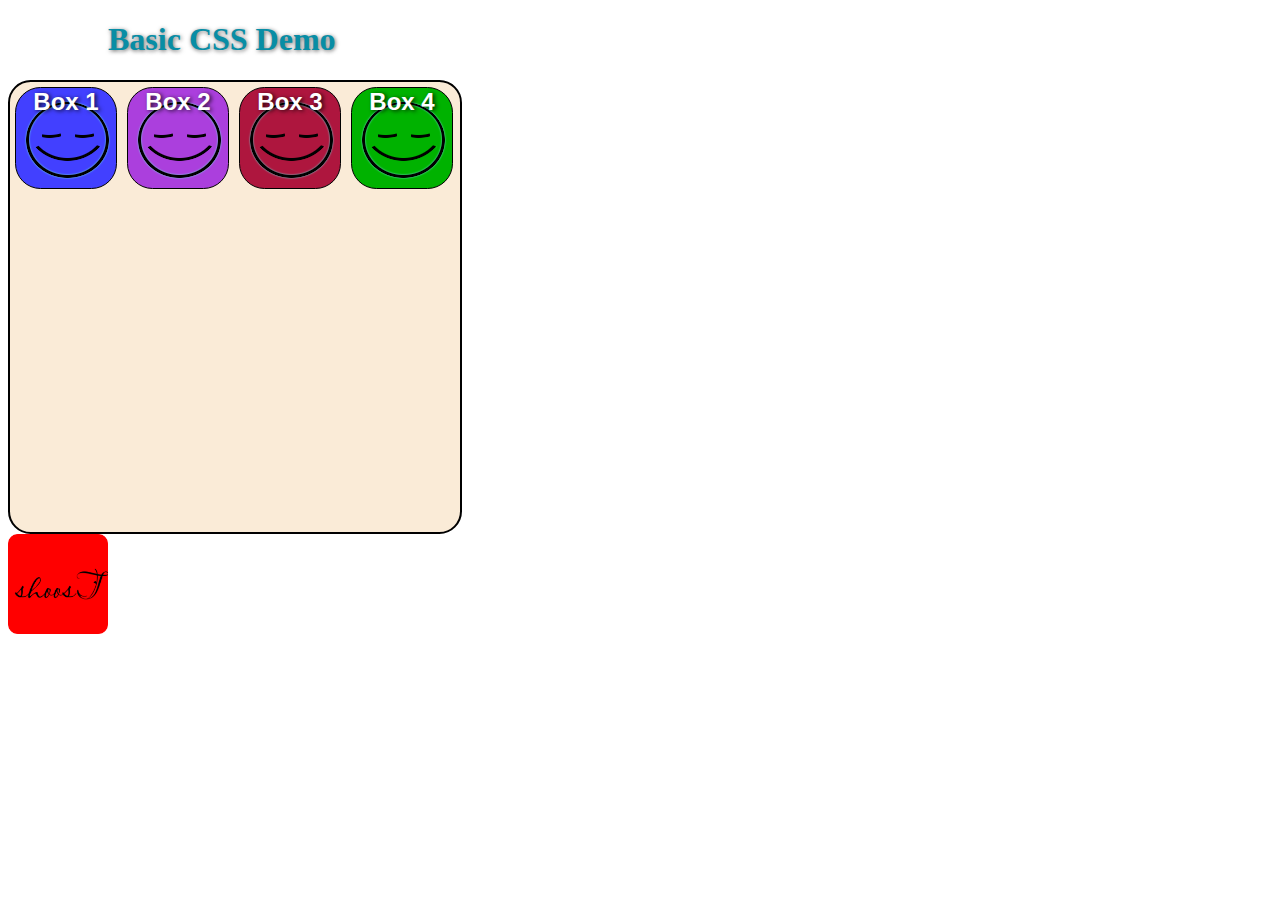
<file: basic_css_demo_1.html>
<!DOCTYPE html>
<html lang="en">
    <head>
        <meta charset="utf-8">
        <title> Basic HTML Template</title>
        <link rel="stylesheet" href="./css/basic_style.css">
    </head>
    <body>
        <div>
            <h1>Basic CSS Demo</h1>
        </div>

        <div class="container">
            <div class="squares">
                <p>Box 1</p>
            </div>
            <div class="squares">
                <p>Box 2</p>
            </div>

            <div class="squares">
                <p>Box 3</p>
            </div>
            <div class="squares">
                <p>Box 4</p>
            </div>
        </div>
    </body>
    <footer>
        <img src="./images/icons/icon_3.png" height="100" width="100">
</html>
</file>
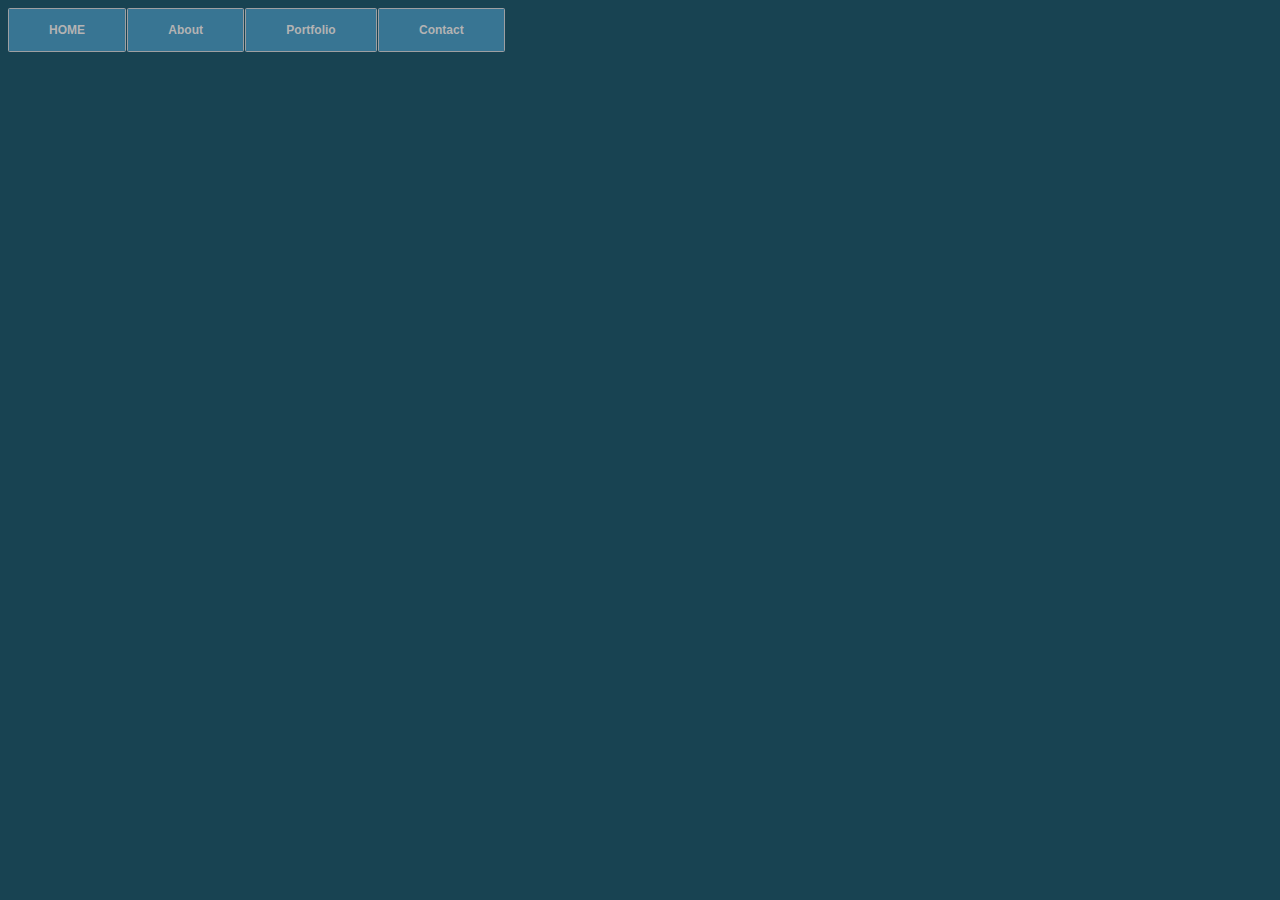
<file: menu.html>
<!DOCTYPE html>
<html lang="en">
    <head>
        <meta charset="utf-8">
        <title>CSS Drop-Down Menu Demo</title>
        <link rel="stylesheet" href="./css/basic_styles.css">
    </head>
    <body>

        <div class="wrap">
            <div class="menu-container">
                <ul class="menu">
                    <li>HOME</li>
                    <li>About</li>
                    <li>Portfolio
                        <ul class="submenu">
                            <li>Page 1</li>
                            <li>Page 2</li>
                            <li>Page 3</li>
                            <li>Page 4</li>
                        </ul>
                    </li>
                    <li>Contact</li>
                </ul>
            </div>
        </div>

        
    </body>
</html>
</file>
<file: css/basic_style.css>
body {
    background-color: #fff;
}

h1 {
    color: rgba(8,141,165,1);
    margin-left: 100px;
    text-shadow: 1px .5px 4px rgba(0,0,0, 0.6);
}

.container {
    width: 450px;
    height: 450px;
    background-color: #faebd7;
    border: 2px solid black;
    border-radius: 5% 5% 5% 5%;
}

/*----------------------------------
    SELECT ALL SQUARES IN THE ARRAY
-----------------------------------*/
.container .squares:nth-child(-n+4) {
    background-image: url("../images/icons/icon_1.png");
    color: #fff;
    float: left;
    width: 100px;
    height: 100px;
    margin: 5px;
    border: 1px solid black;
    border-radius: 25%;
    cursor: pointer;
    transition-property: ;
    transition-duration: ;
    transition-delay: ;
    transition: transform .5s ease-in-out;
}

/*-----------------------------------------------
    SELECT ALL SQUARES PARAGRAPHS IN THE ARRAY
-----------------------------------------------*/

.squares:nth-child(-n+4) p{
    font-family: "Helvetica Neue", Helvetica, Arial, sans-serif;
    font-size: 1.5em;
    font-weight: 900;
    text-align: center;
    margin: 0;
    text-shadow: 2px 1px 4px rgba(0, 0, 0,  0.8);
}

/*----------------------------------------------------------------
     INDIVIDUALLY SELECT A SQUARE IN THE ARRAY
-----------------------------------------------------------------*/
.squares:nth-child(1){
    background: #4240ff;
}

.squares:nth-child(2){
    background: #ab3fdd;
}

.squares:nth-child(3){
    background: #ae163e;
}

.squares:nth-child(4){
    background: #00b200;
}

/*---------------------------------------------------------------
    HOVER, TRANSLATE & TRANSFORM EFFECTS
---------------------------------------------------------------*/
.container .squares:nth-child(-n+4):hover{
    background-image: url("../images/icons/icons_2.png");
    transform: scale(.5);
    animation-name: race;
    animation-duration: 2.5s;
    animation-iteration-count: infinite;
    animation-timing-function: cubic-bezier(2.5, .2, .3, 2);
}

.squares:nth-child(1):hover {
    background: #13b4ff;
}
.squares:nth-child(2):hover {
    background: #d861af;
}

.squares:nth-child(3):hover {
    background: #81205f;
}

.squares:nth-child(4):hover{
    background: #77b800;
}

.button:hover {
    background-color: #33fb14;
    color: #fff;
    cursor: pointer;
}

/*-----------------------------------------------
    ANIMATION EFFECT
-----------------------------------------------*/
@keyframes race {
    0%, 100% {
        transform: translateY(0px);
        background-image: url("../images/icons/icons_2.png")
    }
    50% {
        transform: translateY(300px);
    }
}
</file>
<file: css/basic_styles.css>
body {
    background: #184352;
}
.wrap {
    top: 0;
    left: 0;
    height: auto;
    width: 100%;
}

.menu-conatiner {
    top: 0;
    left: 0;
    /*To the top edge of the screen*/
    position: absolute;
    width: 100%;
    background-color: #184352;
}

.menu {
    font: bold 12px/18px sans-serif;
    text-align: center;
    display: inline;
    margin: 0;
    padding: 0;
    list-style: none;
}

.menu li {
    color: #B3B3B3;
    display: inline-block;
    margin-right: -2px;
    position: relative;
    padding: 12px 40px;
    border: 1px solid #9D9FA2;
    border-radius: 1.5px;
    background-color: #387593;
    cursor: pointer;
}

.menu li:hover {
    background-color: #5EAFDF;
    color: #fff;
}

.menu li:hover ul{
    display: block;
    opacity: 1;
    /*While hovered, drop down-menu appears
    This also avoids a block-level bug*/
    visibility: visible;
}

.submenu {
    padding: 0;
    left: 0;
    position: absolute;
    top: 43.5px;
    width: 125.5px;
    opacity: 0;
    /*While not being hovered, drop down-menu hides
    This also avoids a block-level bug*/
    visibility: hidden;
}

.submenu li{
    background-color: #387593;
    display: block;
    color: #B3B3B3;

}

.submenu li:hover{
    color: #fff;
    background-color: #5EAFDF;
}
</file>
